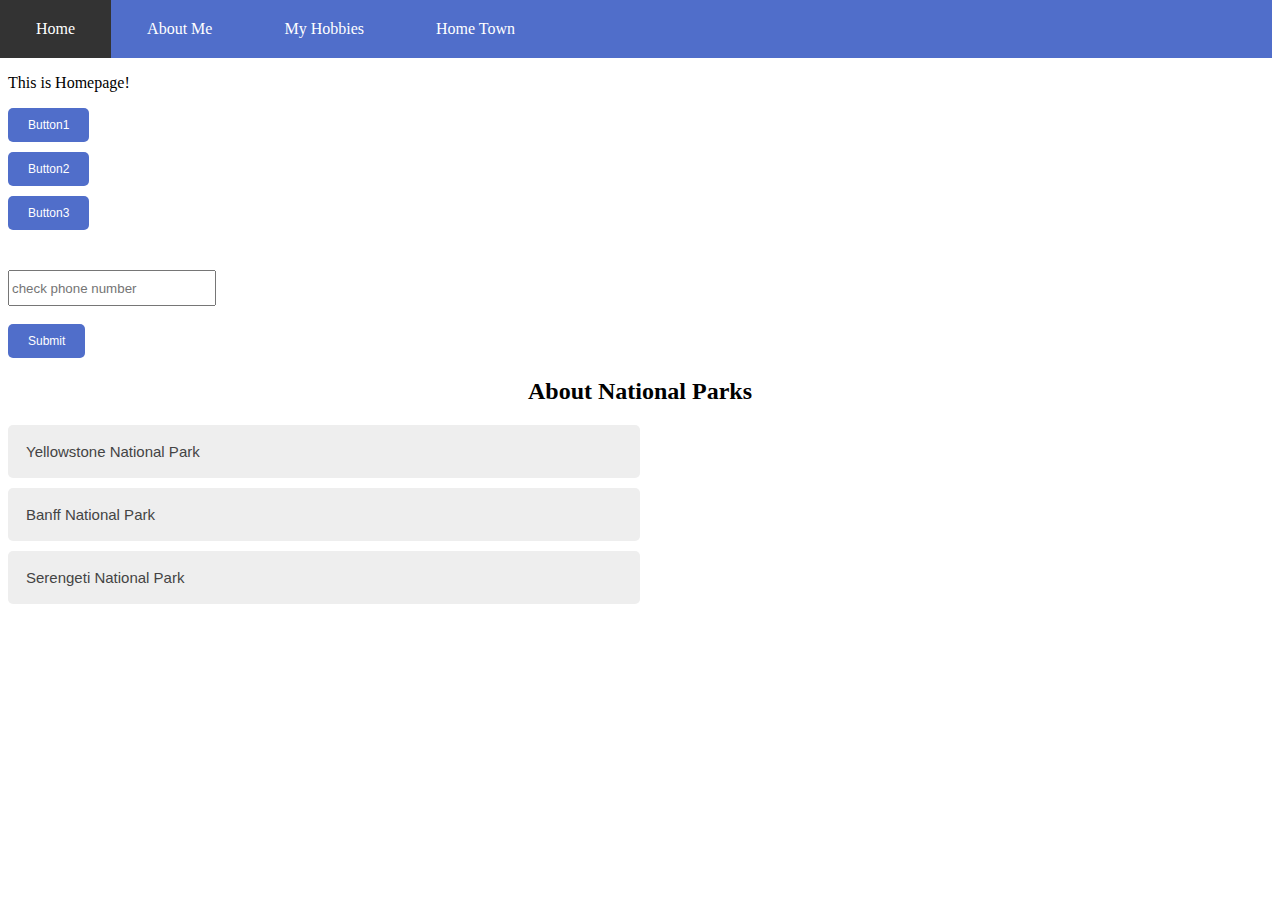
<file: index.html>
<!DOCTYPE html>
<html lang="en">
<head>
	<meta charset="utf-8">
    <meta name="viewport" content="width=device-width, initial-scale=1, shrink-to-fit=no">
    <title>Home</title>
	<link rel="stylesheet" href="css/index.css">
    <link rel="stylesheet" href="css/navbar.css">
</head>
<body>
  <div class="header">
    <ul>
        <li><a href="index.html">Home</a></li>
        <li><a href="aboutMe.html">About Me</a></li>  
        <li><a href="myHobbies.html">My Hobbies</a></li>
        <li><a href="homeTown.html">Home Town</a></li>
       </ul>
  </div>
        <p id="text">This is Homepage!</p>
        <button id="button1">Button1</button>
        <button id="button2">Button2</button>
        <button id="button3">Button3</button>
      <form>
        <input type="text" id="phone" placeholder="check phone number"  required><br/><br/>
        <button type="submit" onclick="return check()">Submit</button>
        <p id="errorText" style="display:none;">Entered Phone number is not valid!</p>
      </form>
        <h2><center>About National Parks</center></h2>
        <button class="name">Yellowstone National Park</button>
        <div class="description">
          <p>Yellowstone National Park is a nearly 3,500-sq.-mile wilderness recreation area atop a volcanic hot spot. Mostly in Wyoming, the park spreads into parts of Montana and Idaho too. Yellowstone features dramatic canyons, alpine rivers, lush forests, hot springs and gushing geysers, including its most famous, Old Faithful. It's also home to hundreds of animal species, including bears, wolves, bison, elk and antelope.</p>
        </div>    
        <button class="name">Banff National Park</button>
        <div class="description">
          <p>Situated in southwestern Alberta, Canada's oldest national park is also one of its most beautiful. Visitors can explore Banff National Park on foot along more than 1,000 miles of hiking trails – the Lake Agnes Trail features a seasonal European-style tea house – or drive the scenic Icefields Parkway for breathtaking views of glaciers and waterfalls. For an unforgettable experience, take the Banff Gondola to the summit of Sulphur Mountain, where you will find a viewing boardwalk, a restaurant, an interpretive center and a multisensory theater.  </p>
        </div>
        
        <button class="name">Serengeti National Park</button>
        <div class="description">
          <p>Tanzania's Serengeti National Park is the world-renowned home of The Great Migration. Every year, roughly 2 million wildebeests and hundreds of thousands of zebras and gazelles cross the park in search of food and breeding grounds. Predicting when this momentous event will occur can be tricky, so if you don't have that kind of flexibility, a traditional safari experience is your best bet. You'll have the chance to see Serengeti's incredible landscape, as well as animals like the Big Five – leopards, lions, elephants, buffaloes and rhinoceroses</p>
        </div>
</body>
<script src="javascript/index.js"></script>
<script src="javascript/buttonClick.js"></script>
</html>
</file>
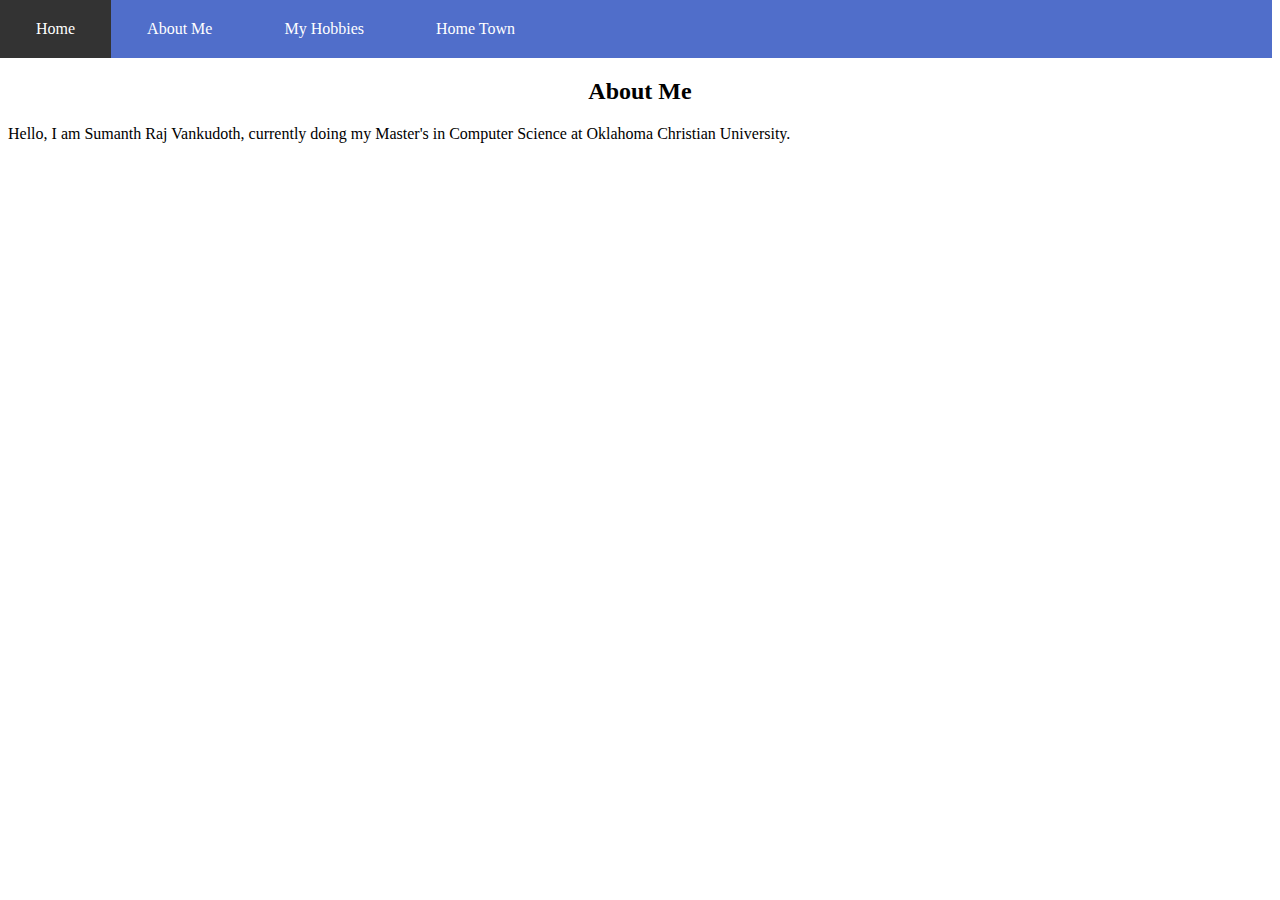
<file: aboutMe.html>
<!DOCTYPE html>
<html lang="en">
<head>
	<meta charset="utf-8">
    <meta name="viewport" content="width=device-width, initial-scale=1, shrink-to-fit=no">
    <title>About Me</title>
    <link rel="stylesheet" href="css/navbar.css">
    <script src="javascript/index.js"></script>
</head>
<body>
    <div class="header">
        <ul>
            <li><a href="index.html">Home</a></li>
            <li><a href="aboutMe.html">About Me</a></li>  
            <li><a href="myHobbies.html">My Hobbies</a></li>
            <li><a href="homeTown.html">Home Town</a></li>
           </ul>
    </div>
    <h2><center>About Me </center></h2>
    <p>
        Hello,
        I am Sumanth Raj Vankudoth, currently doing my Master's in Computer Science at Oklahoma Christian University.
    </p>
</body>
</html>
</file>
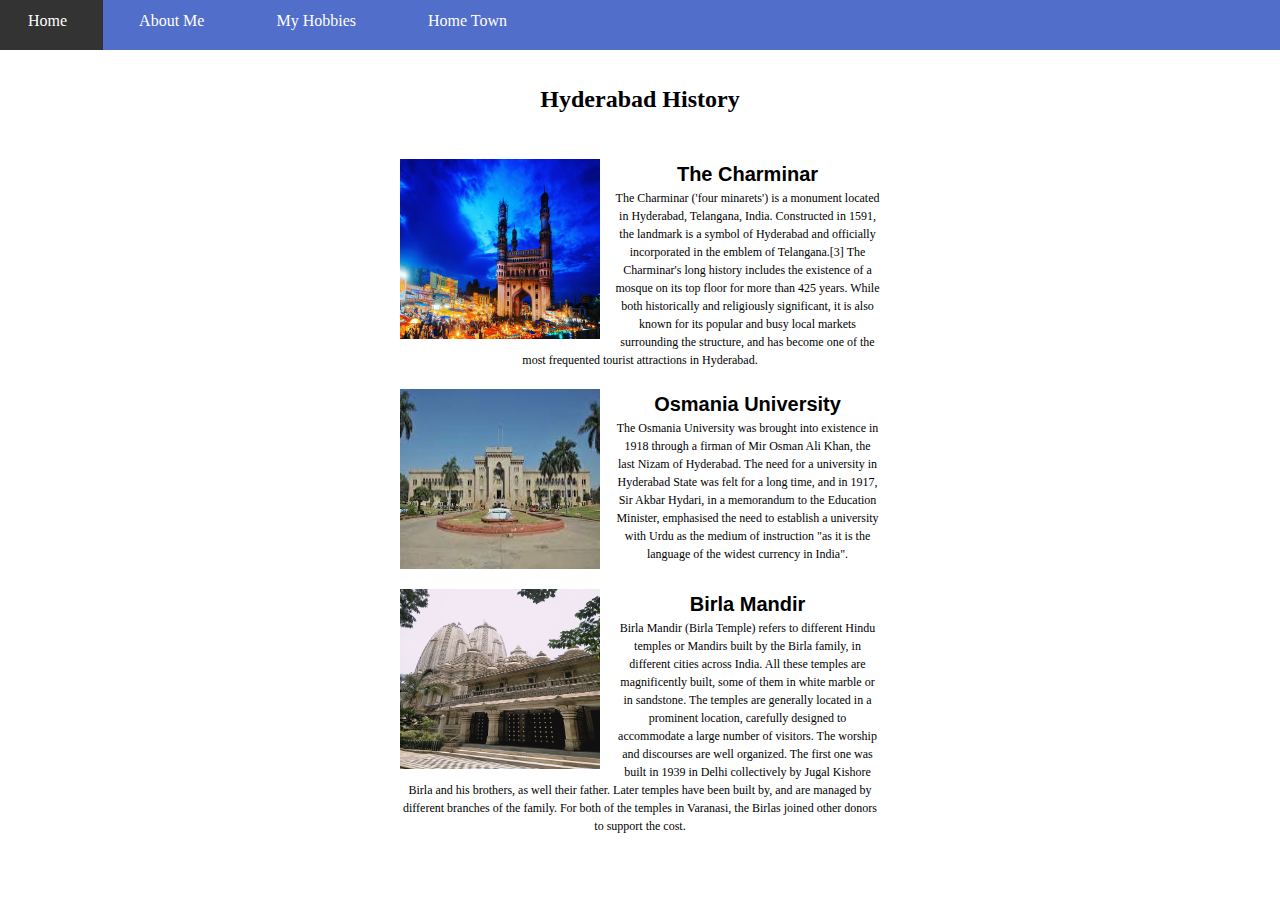
<file: homeTown.html>
<!DOCTYPE html>
<html lang="en">
<head>
	<meta charset="utf-8">
    <meta name="viewport" content="width=device-width, initial-scale=1, shrink-to-fit=no">
    <title>Home Town</title>
	<link rel="stylesheet" href="css/homeTown.css">
    <link rel="stylesheet" href="css/navbar.css">
    <script src="javascript/index.js"></script>
</head>
<body>   
    <div class="header">
        <ul>
            <li><a href="index.html">Home</a></li>
            <li><a href="aboutMe.html">About Me</a></li>  
            <li><a href="myHobbies.html">My Hobbies</a></li>
            <li><a href="homeTown.html">Home Town</a></li>
           </ul>
    </div>
    <center><br/><br/>
    <h2>Hyderabad History</h2><br/><br/>
    <div class="container">
        <ul>
          <li>
            <img src="images/charminar.jpg" width="200" height="180" />
            <h3>The Charminar</h3>
            <p>The Charminar ('four minarets') is a monument located in Hyderabad, Telangana, India. Constructed in 1591, the landmark is a symbol of Hyderabad and officially incorporated in the emblem of Telangana.[3] The Charminar's long history includes the existence of a mosque on its top floor for more than 425 years. While both historically and religiously significant, it is also known for its popular and busy local markets surrounding the structure, and has become one of the most frequented tourist attractions in Hyderabad.</p>
          </li>
            
          <li>
            <img src="images/Osmania.jpg" width="200" height="180" />
            <h3>Osmania University</h3>
            <p>The Osmania University was brought into existence in 1918 through a firman of Mir Osman Ali Khan, the last Nizam of Hyderabad. The need for a university in Hyderabad State was felt for a long time, and in 1917, Sir Akbar Hydari, in a memorandum to the Education Minister, emphasised the need to establish a university with Urdu as the medium of instruction "as it is the language of the widest currency in India".</p>
          </li>
       
          <li>
            <img src="images/Birla Temple.jpg" width="200" height="180" />
            <h3>Birla Mandir</h3>
            <p>Birla Mandir (Birla Temple) refers to different Hindu temples or Mandirs built by the Birla family, in different cities across India. All these temples are magnificently built, some of them in white marble or in sandstone. The temples are generally located in a prominent location, carefully designed to accommodate a large number of visitors. The worship and discourses are well organized. The first one was built in 1939 in Delhi collectively by Jugal Kishore Birla and his brothers, as well their father. Later temples have been built by, and are managed by different branches of the family. For both of the temples in Varanasi, the Birlas joined other donors to support the cost.</p>
          </li>
        </ul>
    </div>
    </center>
</body>
</html>
</file>
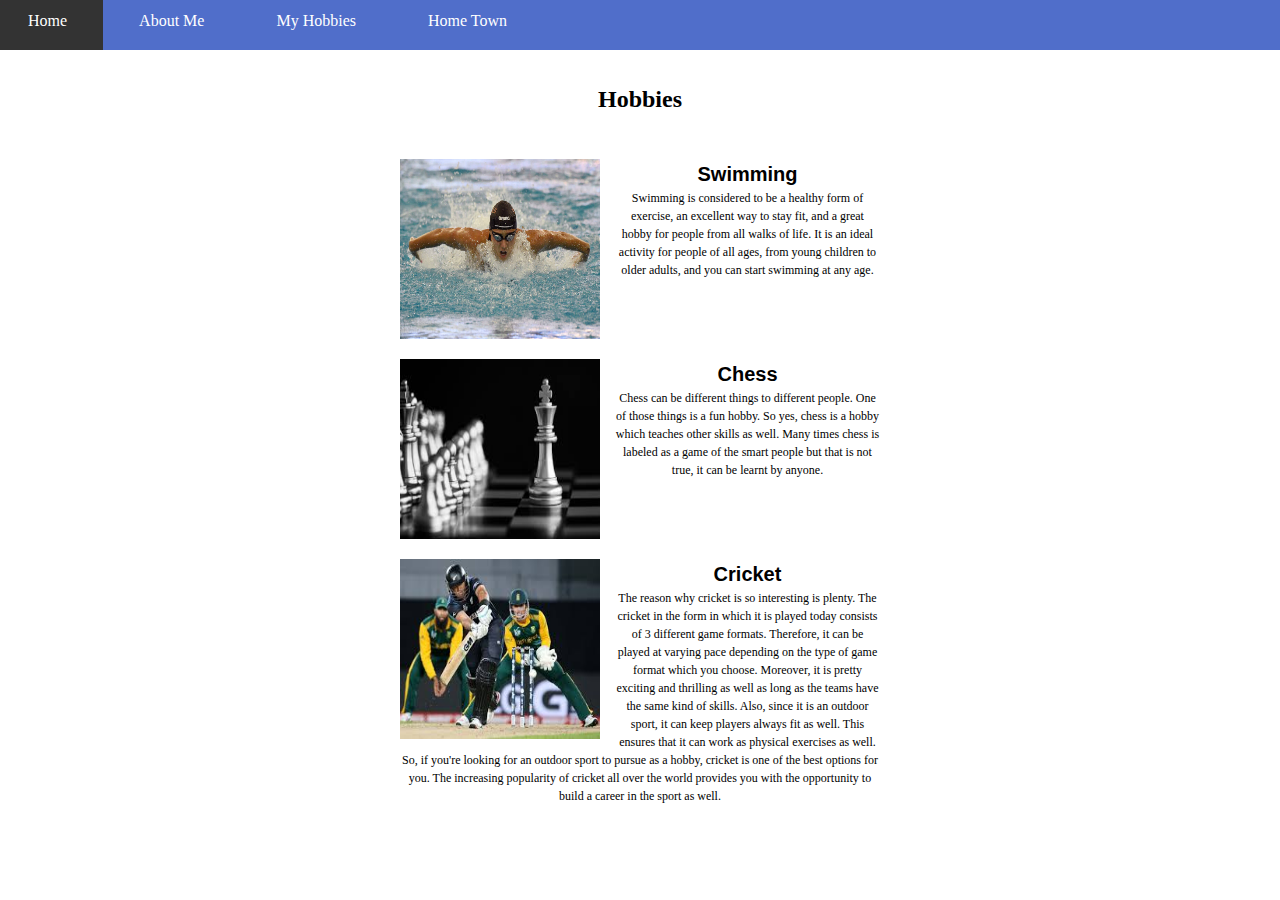
<file: myHobbies.html>
<!DOCTYPE html>
<html lang="en">
<head>
	<meta charset="utf-8">
    <meta name="viewport" content="width=device-width, initial-scale=1, shrink-to-fit=no">
    <title>Hobbies</title>
	<link rel="stylesheet" href="css/homeTown.css">
    <link rel="stylesheet" href="css/navbar.css">
    <script src="javascript/index.js"></script>
</head>
<body>   
    <div class="header">
        <ul>
            <li><a href="index.html">Home</a></li>
            <li><a href="aboutMe.html">About Me</a></li>  
            <li><a href="myHobbies.html">My Hobbies</a></li>
            <li><a href="homeTown.html">Home Town</a></li>
           </ul>
    </div>
    <center><br/><br/>
    <h2>Hobbies</h2><br/><br/>
    <div class="container">
        <ul>
          <li>
            <img src="images/Swimming.jpg" width="200" height="180" />
            <h3>Swimming</h3>
            <p>Swimming is considered to be a healthy form of exercise, an excellent way to stay fit, and a great hobby for people from all walks of life. It is an ideal activity for people of all ages, from young children to older adults, and you can start swimming at any age.</p>
          </li>
            
          <li>
            <img src="images/Chess.jpg" width="200" height="180" />
            <h3>Chess</h3>
            <p>Chess can be different things to different people. One of those things is a fun hobby. So yes, chess is a hobby which teaches other skills  as well. Many times chess is labeled as a game of the smart people but that is not true, it can be learnt by anyone.</p>
          </li>
       
          <li>
            <img src="images/Cricket.jpg" width="200" height="180" />
            <h3>Cricket</h3>
            <p>
              The reason why cricket is so interesting is plenty. The cricket in the form in which it is played today consists of 3 different game formats.
              
               
              
              Therefore, it can be played at varying pace depending on the type of game format which you choose. Moreover, it is pretty exciting and thrilling as well as long as the teams have the same kind of skills.
              
              Also, since it is an outdoor sport, it can keep players always fit as well. This ensures that it can work as physical exercises as well.
              
              So, if you're looking for an outdoor sport to pursue as a hobby, cricket is one of the best options for you. The increasing popularity of cricket all over the world provides you with the opportunity to build a career in the sport as well.
               </p>
          </li>
        </ul>
    </div>
    </center>
</body>
</html>
</file>
<file: css/index.css>
.name {
    padding: 18px;
    border: none;
    text-align: left;
    width: 50%;
    background-color: #eee;
    color: #444;
    cursor: pointer;
    outline: none;
    font-size: 15px;
    transition: 0.4s;
  }
  
  .active, .accordion:hover {
    background-color: #506eca; 
    color: white;
  }
  
  .description {
    display: none;
    width: 50%;
    background-color: white;
    padding: 0 18px;
    overflow: hidden;
  }

 button {
    display: block;
    background-color: #506eca; /* Green */
    border-radius: 5px;
    margin-bottom: 10px;
    padding: 10px 20px;
    text-align: center;
    text-decoration: none;
    font-size: 12px;
    border: none;
    color: white;
  }

input {   
    height: 30px; 
    width:200px;  
}   

form {
  margin-top: 40px;
}

.errorText {
  display: none;
}
</file>
<file: css/navbar.css>
.header {
  margin-top: -8px;
  margin-left: -8px;
}


.header ul {
  display: flex;
  list-style: none;
  width: 100%;
  list-style-type: none;
  margin: 0;
  padding: 0;
  overflow: hidden;
  background-color: #506eca;
  top: 0;
}

.header ul li {
  float: left;
}


.header li a:hover {
  background-color: #333;
}

.header li a, .header li div a {
  display: block;
  color: white;
  text-align: center;
  padding: 20px 36px;
  text-decoration: none;
}
</file>
<file: css/homeTown.css>
* {margin: 0; padding: 0;}
 

 
.container ul {
  list-style-type: none;
  width: 500px;
}
 
h3 {
  font: bold 20px/1.5 Helvetica, Verdana, sans-serif;
}
 
.container li img {
  float: left;
  margin: 0 15px 0 0;
}
 
.container li p {
  font: 200 12px/1.5 Georgia, Times New Roman, serif;
}
 
.container li {
  padding: 10px;
  overflow: auto;
}
 
.container li:hover {
  background: #eee;
  cursor: pointer;
}
</file>
